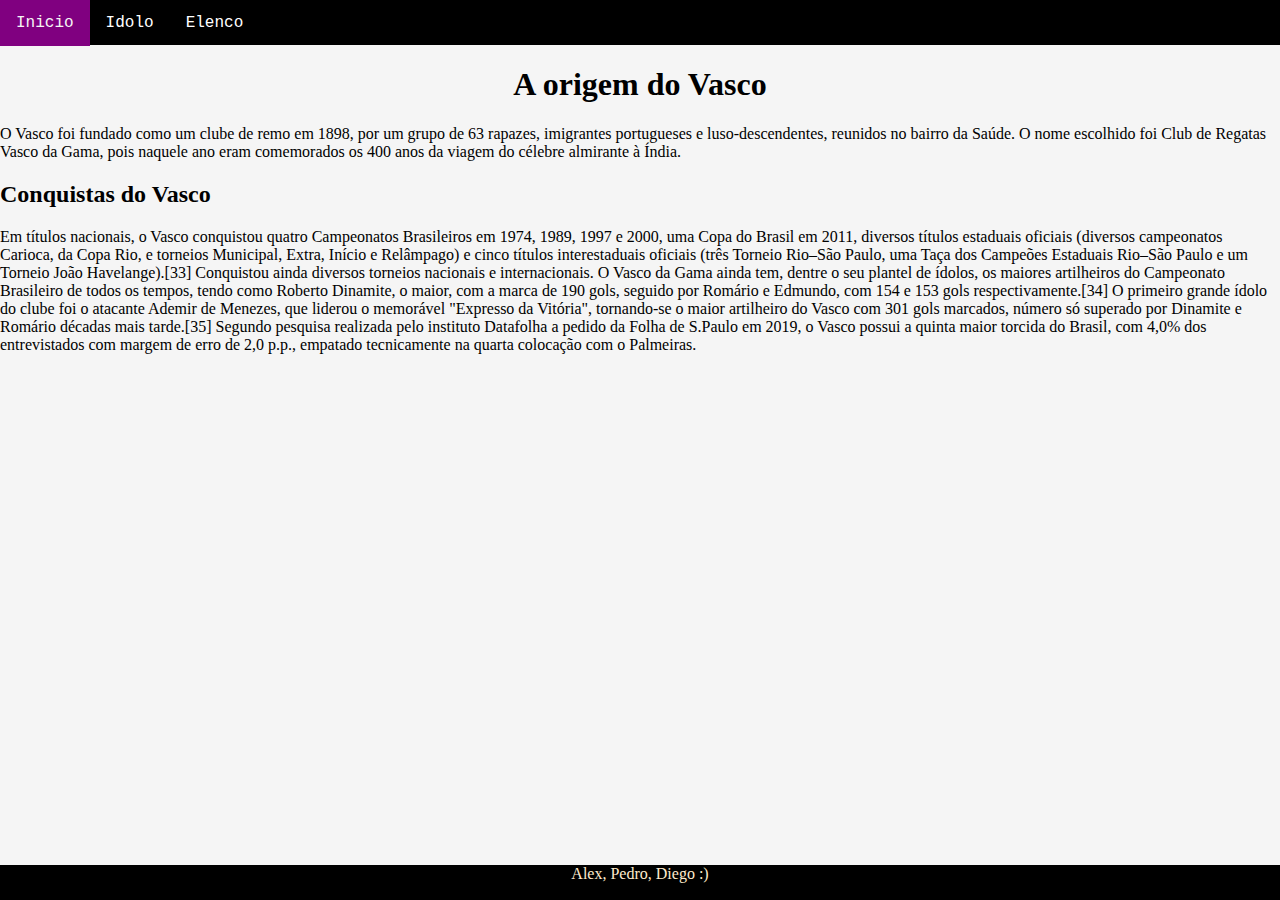
<file: index.html>
<!DOCTYPE html>
<html lang="pt-br" dir="ltr">
  <head>
    <meta charset="utf-8">
    <title>Vasco</title>
    <link rel="stylesheet" href="estilo.css">
  </head>
  <body>
    <div class="menuPrincipal">
      <nav>
          <ul>
              <li><a href="index.html">Inicio</a></li>
              <li><a href="pagina01.html">Idolo</a></li>
              <li><a href="pagina02.html">Elenco</a></li>
          </ul>
      </nav>
    </div>
    
    <div class="conteudo">
        <h1>A origem do Vasco</h1>
        <P>
            O Vasco foi fundado como um clube de remo em 1898, por um grupo de 63 rapazes, imigrantes portugueses e luso-descendentes, reunidos no bairro da Saúde. O nome escolhido foi Club de Regatas Vasco da Gama, pois naquele ano eram comemorados os 400 anos da viagem do célebre almirante à Índia.
        </P>

        <h2>Conquistas do Vasco</h2>
        <p>Em títulos nacionais, o Vasco conquistou quatro Campeonatos Brasileiros em 1974, 1989, 1997 e 2000, uma Copa do Brasil em 2011, diversos títulos estaduais oficiais (diversos campeonatos Carioca, da Copa Rio, e torneios Municipal, Extra, Início e Relâmpago) e cinco títulos interestaduais oficiais (três Torneio Rio–São Paulo, uma Taça dos Campeões Estaduais Rio–São Paulo e um Torneio João Havelange).[33] Conquistou ainda diversos torneios nacionais e internacionais.

            O Vasco da Gama ainda tem, dentre o seu plantel de ídolos, os maiores artilheiros do Campeonato Brasileiro de todos os tempos, tendo como Roberto Dinamite, o maior, com a marca de 190 gols, seguido por Romário e Edmundo, com 154 e 153 gols respectivamente.[34] O primeiro grande ídolo do clube foi o atacante Ademir de Menezes, que liderou o memorável "Expresso da Vitória", tornando-se o maior artilheiro do Vasco com 301 gols marcados, número só superado por Dinamite e Romário décadas mais tarde.[35]
            
            Segundo pesquisa realizada pelo instituto Datafolha a pedido da Folha de S.Paulo em 2019, o Vasco possui a quinta maior torcida do Brasil, com 4,0% dos entrevistados com margem de erro de 2,0 p.p., empatado tecnicamente na quarta colocação com o Palmeiras.</p>
   
      </div>

    <div class="rodape">
    Alex, Pedro, Diego :)
    </div>

  </body>
</html>
</file>
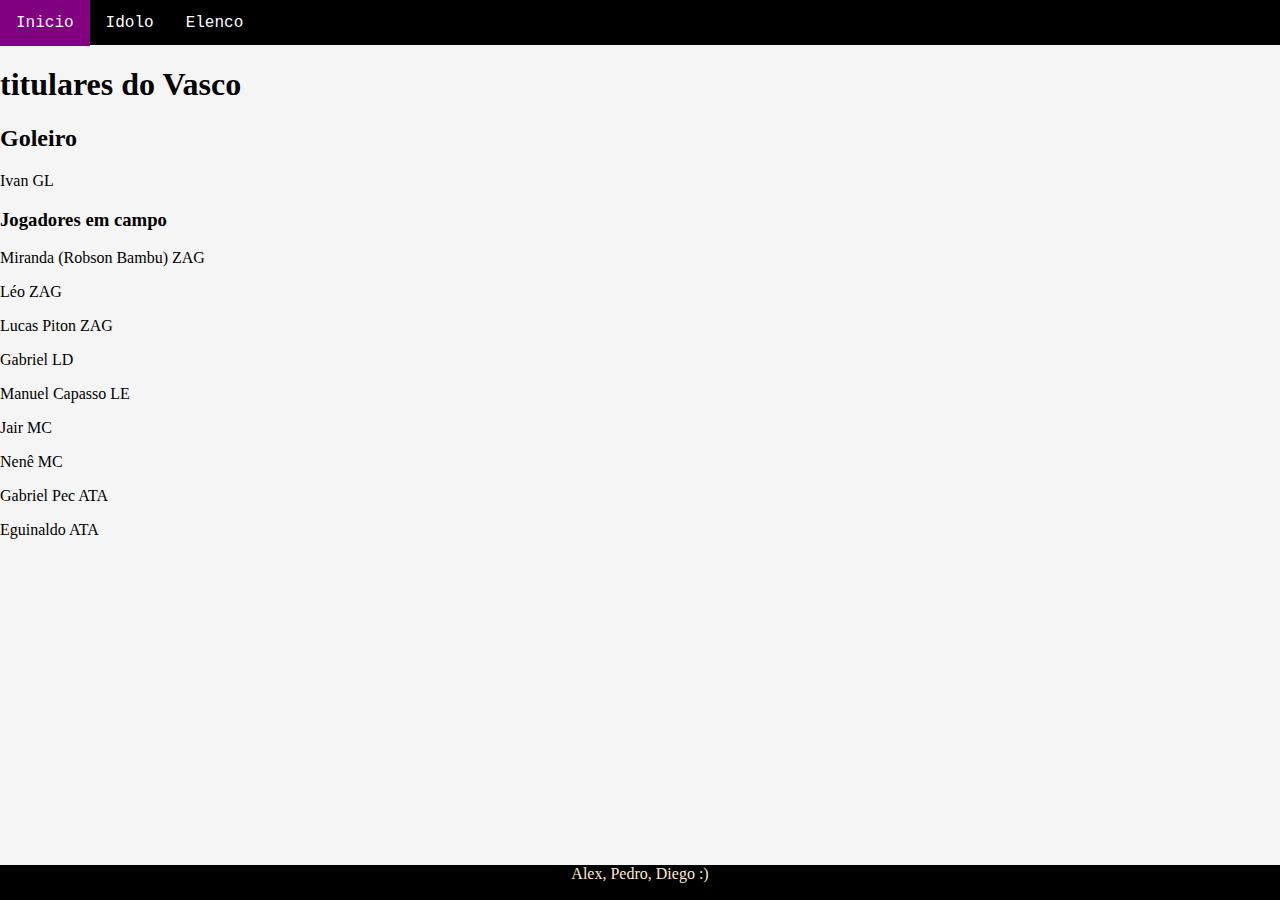
<file: pagina02.html>
<!DOCTYPE html>
<html lang="pt-br">
<head>
    <meta charset="UTF-8">
    <meta http-equiv="X-UA-Compatible" content="IE=edge">
    <meta name="viewport" content="width=device-width, initial-scale=1.0">
    <title>Elenco principal</title>
    <link rel="stylesheet" href="estilo.css">
</head>
<body>
    <div class="menuPrincipal">
        <nav>
            <ul>
                <li><a href="index.html">Inicio</a></li>
                <li><a href="pagina01.html">Idolo</a></li>
                <li><a href="pagina02.html">Elenco</a></li>
            </ul>
        </nav>
    </div>

    <div class="titulares">
         <h1>titulares do Vasco</h1>
         <h2>Goleiro</h2>
         <p>Ivan GL </p>
         <h3>Jogadores em campo</h3>

            <p>Miranda (Robson Bambu) ZAG</p>

            <p>Léo ZAG</p>

            <p>Lucas Piton ZAG</p>

            <p>Gabriel LD</p>
            
            <p>Manuel Capasso LE </p>

            <p>Jair MC</p>

           <p> Nenê MC</p>
            
            <p>Gabriel Pec ATA</p>
            
            <p>Eguinaldo ATA</p>

           
        
        </div>
        <div class="rodape">
            Alex, Pedro, Diego :)
            </div>
        
</body>
</html>
</file>
<file: estilo.css>
body {
    background:whitesmoke;
    margin: 0;
    padding: 0;
  }
  h1 {
    text-align: center;
  }
  
  .menuPrincipal {
     position: absolute;
     width: 100%;
     height: 45px;
     background:black;
     font-family: 'Courier New', Courier, monospace;
     top: 0;
     left: 0;
  }
  nav ul {
    list-style-type: none;
    margin: 0;
    padding: 0;
    overflow: 0;
  }
  li {
    float: left;
  }
  li a {
    display: block;
    color: white;
    text-align: center;
    padding: 14px 16px;
    text-decoration: none;
  }
  li a:hover {
    background: purple;
    color: whitesmoke;
  }
  .rodape {
     position: absolute;
     width: 100%;
     height: 35px;
     background: black;
     color: blanchedalmond;
     bottom: 0;
     display: flex;
     justify-content: center;
  }
  .conteudo {
    position: absolute;
    top: 45px;
  }
  .BioNey{
    position: absolute;
    top: 45px;
  }
  .titulares{
    position: absolute;
    top: 45px;
  }
</file>
